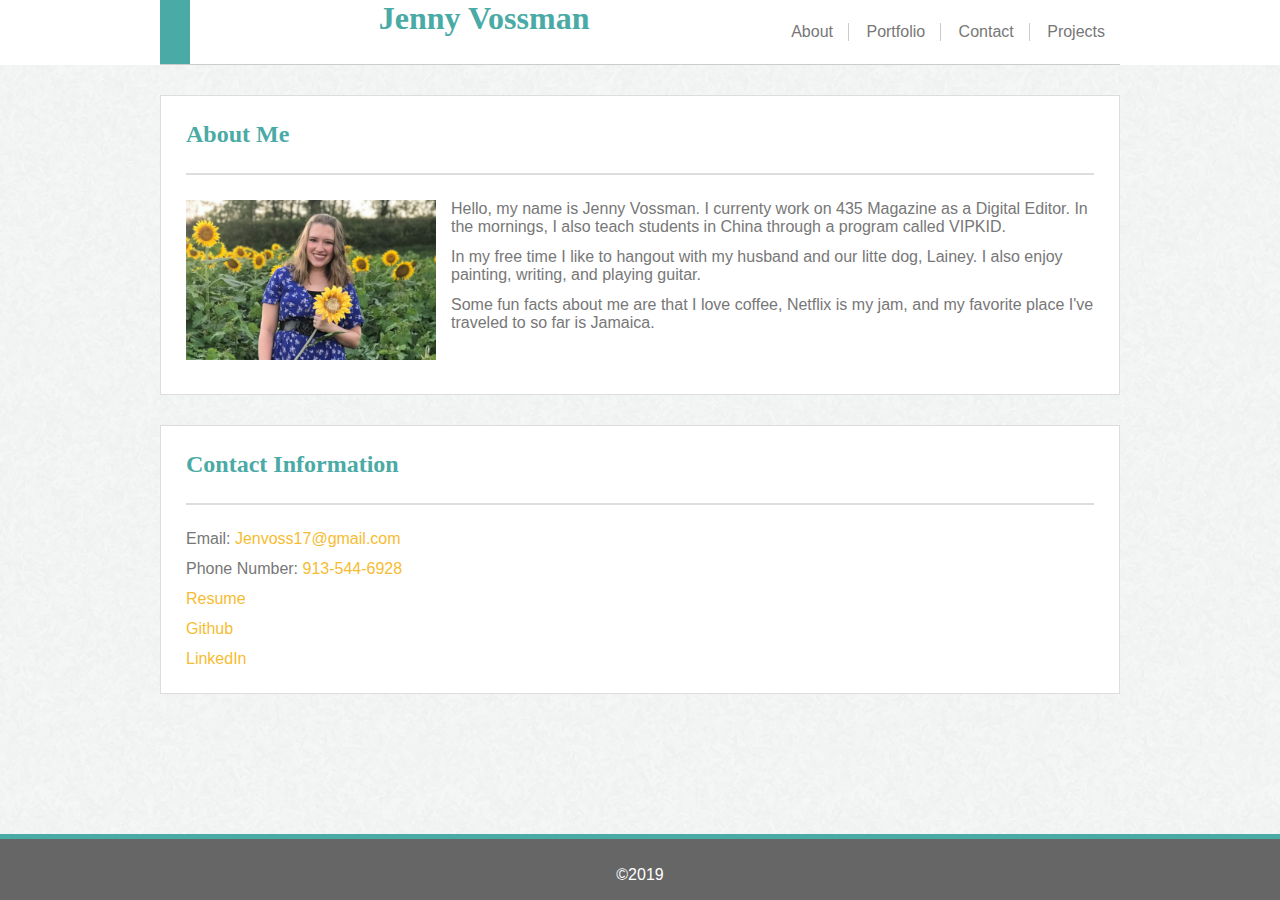
<file: index.html>
<!DOCTYPE html>
<html lang="en">

<head>
    <link rel="stylesheet" href="assets/css/style.css">
</head>

<body>
    <header>
        <div class="container bot-border">
            <div class="navigation">
                <a class="home-link" href='/'></a>
                <h1>Jenny Vossman</h1>
                </a>
                <nav>
                    <a class="link" href="./index.html">About</a>
                    <a class="link" href="./portfolio.html">Portfolio</a>
                    <a class="link" href="./contact.html">Contact</a>
                    <a class="link" href="./projects.html">Projects</a>
                </nav>
                <div class="mobileNavBtn" onclick="document.getElementById('mobileNav').classList.toggle('active')">
                    <svg xmlns="http://www.w3.org/2000/svg" xmlns:xlink="http://www.w3.org/1999/xlink" height="32px"
                        id="Layer_1" style="enable-background:new 0 0 32 32;" version="1.1" viewBox="0 0 32 32"
                        width="32px" xml:space="preserve">
                        <path
                            d="M4,10h24c1.104,0,2-0.896,2-2s-0.896-2-2-2H4C2.896,6,2,6.896,2,8S2.896,10,4,10z M28,14H4c-1.104,0-2,0.896-2,2  s0.896,2,2,2h24c1.104,0,2-0.896,2-2S29.104,14,28,14z M28,22H4c-1.104,0-2,0.896-2,2s0.896,2,2,2h24c1.104,0,2-0.896,2-2  S29.104,22,28,22z" />
                    </svg>
                </div>
            </div>
        </div>
        <div id="mobileNav" class="mobileNav">
            <a class="link" href="./index.html">About</a>
            <a class="link" href="./portfolio.html">Portfolio</a>
            <a class="link" href="./contact.html">Contact</a>
            <a class="link" href="./projects.html">Projects</a>
        </div>
    </header>
    <main>
        <section class="container section-container">
            <h2>About Me</h2>
            <div class="about-me-content">
                <div class="about-me-photo">
                    <img src="assets/images/about-me-photo.JPG" alt="Jen Vossman" height="325" width="500">
                </div>
                <div class="about-me-details">
                    <p>Hello, my name is Jenny Vossman. I currenty work on 435 Magazine as a Digital Editor. In the
                        mornings, I also teach students in China through a program called VIPKID.</p>
                    <p>In my free time I like to hangout with my husband and our litte dog, Lainey. I also enjoy
                        painting, writing, and playing guitar.</p>
                    <p>Some fun facts about me are that I love coffee, Netflix is my jam, and my favorite place I've
                        traveled to so far is Jamaica. </p>
                </div>
                <div class="clearfix"></div>
            </div>
        </section>
        <section class="container section-container" style="margin-bottom: 100px">
            <h2>Contact Information</h2>
            <div class="about-me-content">
                <div class="about-me-details">
                    <p>Email: <a class="contactLinks"
                            href="mailto:jenvoss17@gmail.com?Subject=Hello%20I%20Saw%20Your%20Website">Jenvoss17@gmail.com</a>
                    </p>
                    <p>Phone Number: <a class="contactLinks" href="tel:9135446928">913-544-6928</a></p>
                    <p><a class="contactLinks" href="assets/images/WebDev_Jennifer Vossman Resume 2019.pdf">Resume</a>
                    </p>
                    <p><a class="contactLinks" href="https://github.com/Jenvoss17">Github</a></p>
                    <p><a class="contactLinks"
                            href="https://www.linkedin.com/in/jennifer-vossman-781915181/">LinkedIn</a></p>
                </div>
                <div class="clearfix"></div>
            </div>
        </section>
    </main>
    <footer>
        <div class="copyright">&copy;2019</div>
    </footer>
</body>

</html>
</file>
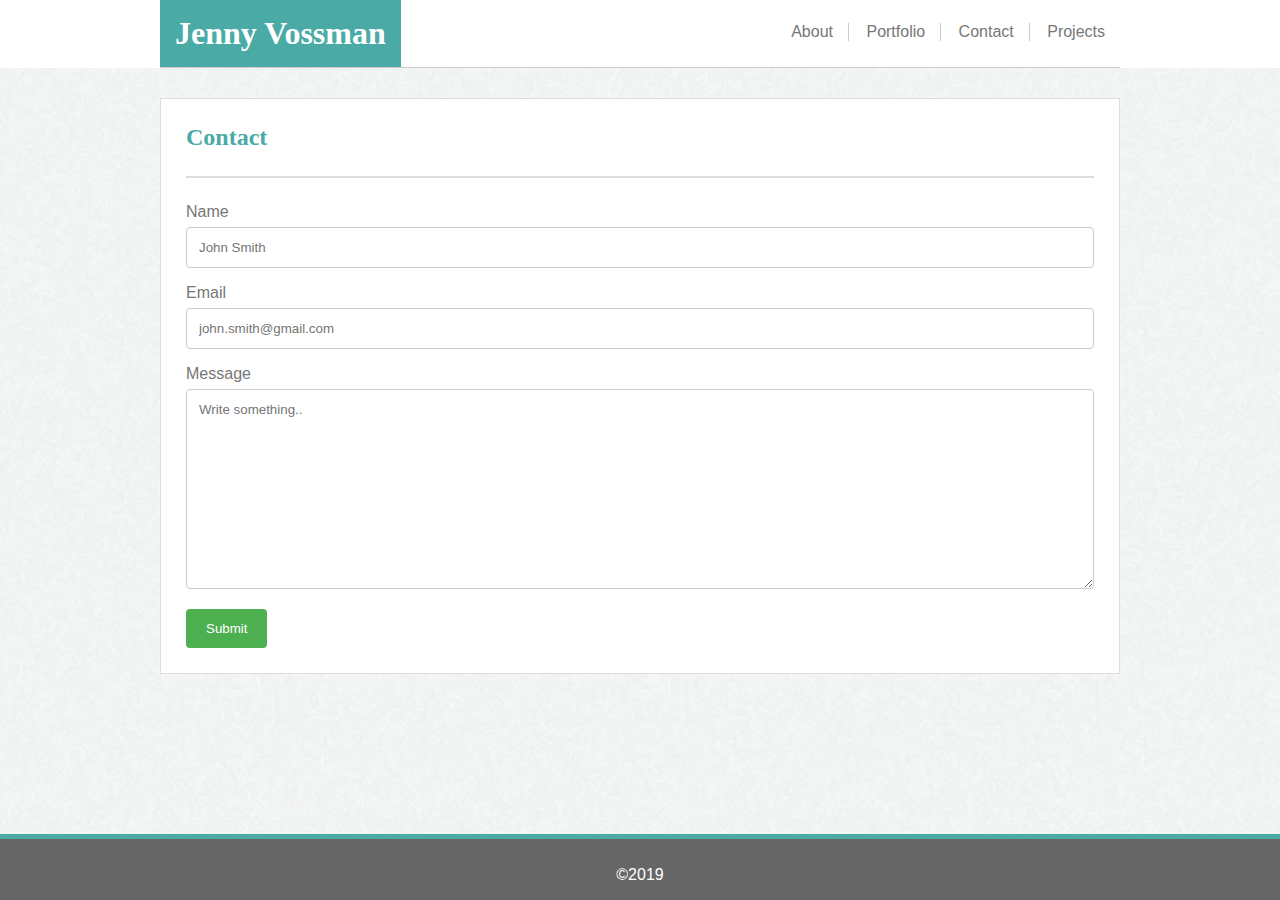
<file: contact.html>
<!DOCTYPE html>
<html lang="en">

<head>
    <meta charset="UTF-8">
    <meta name="viewport" content="width=device-width, initial-scale=1.0">
    <meta http-equiv="X-UA-Compatible" content="ie=edge">
    <title>Contact</title>
    <link rel="stylesheet" href="assets/css/style.css">
    <link rel="stylesheet" href="assets/css/style2.css">
</head>

<body>
    <header>
        <div class="container bot-border">
            <div class="navigation">
                <a class="home-link" href='/'>
                    <h1>Jenny Vossman</h1>
                </a>
                <nav>
                    <a class="link" href="./index.html">About</a>
                    <a class="link" href="./portfolio.html">Portfolio</a>
                    <a class="link" href="./contact.html">Contact</a>
                    <a class="link" href="./projects.html">Projects</a>
                </nav>
                <div class="mobileNavBtn" onclick="document.getElementById('mobileNav').classList.toggle('active')">
                    <svg xmlns="http://www.w3.org/2000/svg" xmlns:xlink="http://www.w3.org/1999/xlink" height="32px"
                        id="Layer_1" style="enable-background:new 0 0 32 32;" version="1.1" viewBox="0 0 32 32"
                        width="32px" xml:space="preserve">
                        <path
                            d="M4,10h24c1.104,0,2-0.896,2-2s-0.896-2-2-2H4C2.896,6,2,6.896,2,8S2.896,10,4,10z M28,14H4c-1.104,0-2,0.896-2,2  s0.896,2,2,2h24c1.104,0,2-0.896,2-2S29.104,14,28,14z M28,22H4c-1.104,0-2,0.896-2,2s0.896,2,2,2h24c1.104,0,2-0.896,2-2  S29.104,22,28,22z" />
                    </svg>
                </div>
            </div>
        </div>
        <div id="mobileNav" class="mobileNav">
            <a class="link" href="./index.html">About</a>
            <a class="link" href="./portfolio.html">Portfolio</a>
            <a class="link" href="./contact.html">Contact</a>
            <a class="link" href="./projects.html">Projects</a>
        </div>
    </header>
    <main>
        <section class="container section-container">
            <h2>Contact</h2>
            <form action="action_page.php">

                <label for="fname">Name</label>
                <input type="text" id="fname" name="fullname" placeholder="John Smith">

                <label for="email">Email</label>
                <input type="email" id="email" name="emailaddress" placeholder="john.smith@gmail.com">

                <label for="Message">Message</label>
                <textarea id="Message" name="Message" placeholder="Write something.." style="height:200px"></textarea>

                <input type="submit" value="Submit">

            </form>
        </section>
    </main>
    <footer>
        <div class="copyright">&copy;2019</div>
    </footer>
</body>

</html>
</file>
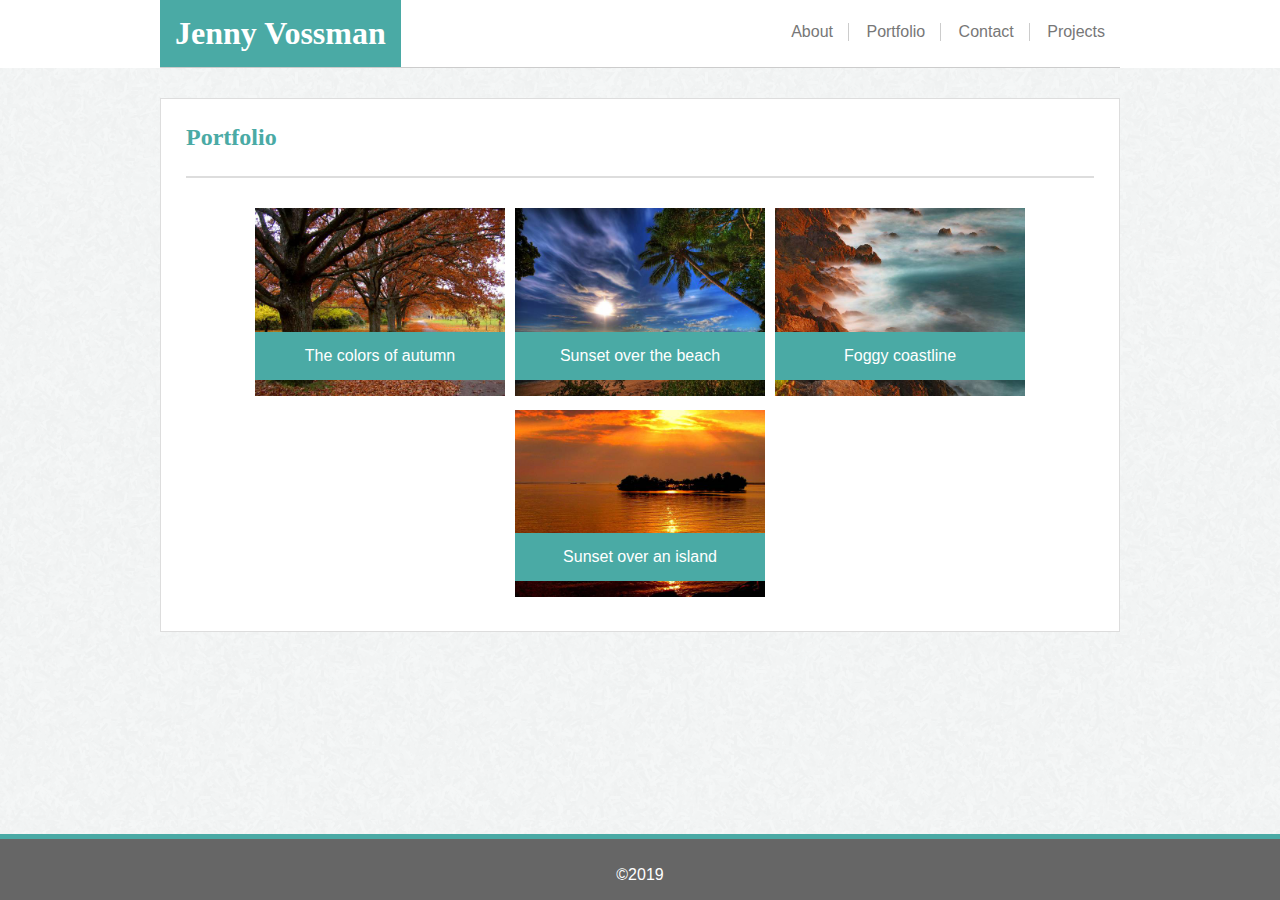
<file: portfolio.html>
<!DOCTYPE html>
<html lang="en">

<head>
    <meta charset="UTF-8">
    <meta name="viewport" content="width=device-width, initial-scale=1.0">
    <meta http-equiv="X-UA-Compatible" content="ie=edge">
    <title>Gallery</title>
    <link rel="stylesheet" href="assets/css/style.css">
    <link rel="stylesheet" href="assets/css/style3.css">
</head>

<body>
    <header>
        <div class="container bot-border">
            <div class="navigation">
                <a class="home-link" href='/'>
                    <h1>Jenny Vossman</h1>
                </a>
                <nav>
                    <a class="link" href="./index.html">About</a>
                    <a class="link" href="./portfolio.html">Portfolio</a>
                    <a class="link" href="./contact.html">Contact</a>
                    <a class="link" href="./projects.html">Projects</a>
                </nav>
                <div class="mobileNavBtn" onclick="document.getElementById('mobileNav').classList.toggle('active')">
                    <svg xmlns="http://www.w3.org/2000/svg" xmlns:xlink="http://www.w3.org/1999/xlink" height="32px"
                        id="Layer_1" style="enable-background:new 0 0 32 32;" version="1.1" viewBox="0 0 32 32"
                        width="32px" xml:space="preserve">
                        <path
                            d="M4,10h24c1.104,0,2-0.896,2-2s-0.896-2-2-2H4C2.896,6,2,6.896,2,8S2.896,10,4,10z M28,14H4c-1.104,0-2,0.896-2,2  s0.896,2,2,2h24c1.104,0,2-0.896,2-2S29.104,14,28,14z M28,22H4c-1.104,0-2,0.896-2,2s0.896,2,2,2h24c1.104,0,2-0.896,2-2  S29.104,22,28,22z" />
                    </svg>
                </div>
            </div>
        </div>
        <div id="mobileNav" class="mobileNav">
            <a class="link" href="./index.html">About</a>
            <a class="link" href="./portfolio.html">Portfolio</a>
            <a class="link" href="./contact.html">Contact</a>
            <a class="link" href="./projects.html">Projects</a>
        </div>
    </header>
    <section class="container section-container">
        <h2>Portfolio</h2>
        <div class="gallery-container">
            <div class="gallery">
                <a target="_blank" href="./assets/images/autumn-leaves.jpg">
                    <img src="./assets/images/autumn-leaves.jpg" alt="autumn leaves" width="600" height="400">
                </a>
                <div class="desc">The colors of autumn</div>
            </div>

            <div class="gallery">
                <a target="_blank" href="./assets/images/beach-sunset.jpg">
                    <img src="./assets/images/beach-sunset.jpg" alt="beach sunset" width="600" height="400">
                </a>
                <div class="desc">Sunset over the beach</div>
            </div>

            <div class="gallery">
                <a target="_blank" href="./assets/images/foggy-rocks.jpg">
                    <img src="./assets/images/foggy-rocks.jpg" alt="foggy rocks" width="600" height="400">
                </a>
                <div class="desc">Foggy coastline</div>
            </div>

            <div class="gallery">
                <a target="_blank" href="./assets/images/sunset-island.jpg">
                    <img src="./assets/images/sunset-island.jpg" alt="sunset island" width="600" height="400">
                </a>
                <div class="desc">Sunset over an island</div>
            </div>
            <div class="clearfix"></div>
        </div>
    </section>
    <footer>
        <div class="copyright">&copy;2019</div>
    </footer>
</body>

</html>
</file>
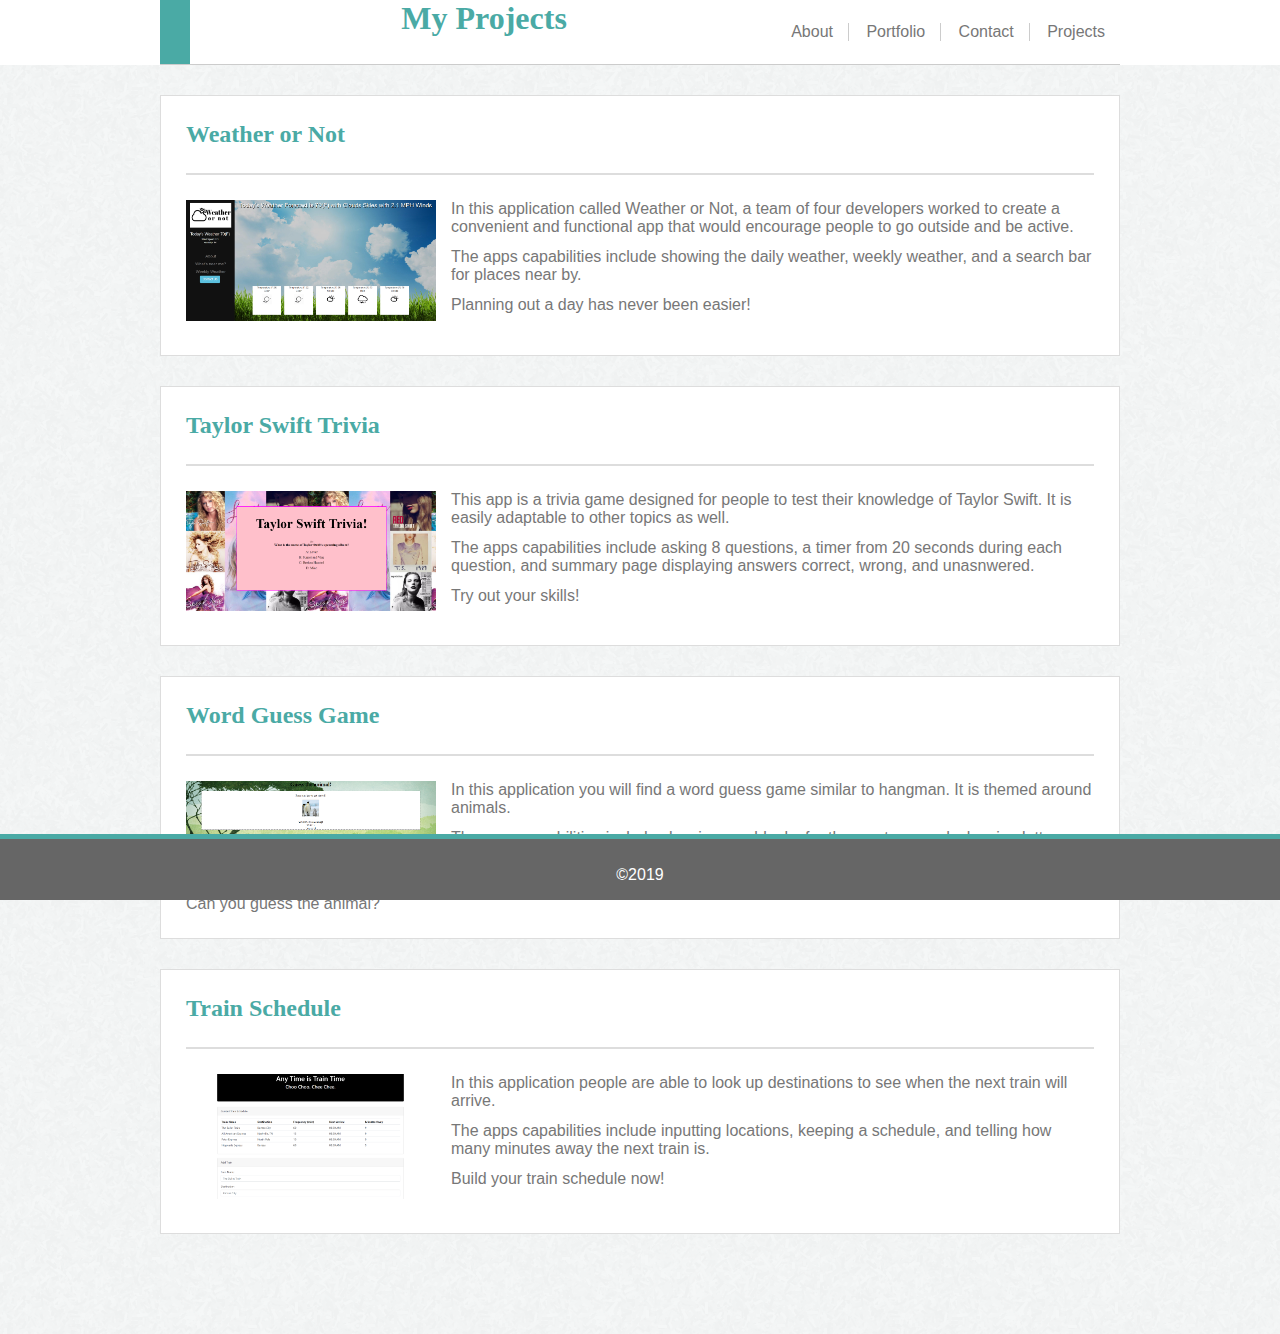
<file: projects.html>
<!DOCTYPE html>
<html lang="en">

<head>
    <link rel="stylesheet" href="assets/css/style.css">
</head>

<body>
    <header>
        <div class="container bot-border">
            <div class="navigation">
                <a class="home-link" href='/'></a>
                <h1>My Projects</h1>
                </a>
                <nav>
                    <a class="link" href="./index.html">About</a>
                    <a class="link" href="./portfolio.html">Portfolio</a>
                    <a class="link" href="./contact.html">Contact</a>
                    <a class="link" href="./projects.html">Projects</a>
                </nav>
                <div class="mobileNavBtn" onclick="document.getElementById('mobileNav').classList.toggle('active')">
                    <svg xmlns="http://www.w3.org/2000/svg" xmlns:xlink="http://www.w3.org/1999/xlink" height="32px"
                        id="Layer_1" style="enable-background:new 0 0 32 32;" version="1.1" viewBox="0 0 32 32"
                        width="32px" xml:space="preserve">
                        <path
                            d="M4,10h24c1.104,0,2-0.896,2-2s-0.896-2-2-2H4C2.896,6,2,6.896,2,8S2.896,10,4,10z M28,14H4c-1.104,0-2,0.896-2,2  s0.896,2,2,2h24c1.104,0,2-0.896,2-2S29.104,14,28,14z M28,22H4c-1.104,0-2,0.896-2,2s0.896,2,2,2h24c1.104,0,2-0.896,2-2  S29.104,22,28,22z" />
                    </svg>
                </div>
            </div>
        </div>
        <div id="mobileNav" class="mobileNav">
            <a class="link" href="./index.html">About</a>
            <a class="link" href="./portfolio.html">Portfolio</a>
            <a class="link" href="./contact.html">Contact</a>
            <a class="link" href="./projects.html">Projects</a>
        </div>
    </header>
    <main>
        <section class="container section-container">
            <h2>Weather or Not</h2>
            <div class="about-me-content">
                <div class="about-me-photo">
                    <img src="assets/images/weatheronot2_screenshot.PNG" alt="Weather or Not Screenshot" height="325"
                        width="500">
                </div>
                <div class="about-me-details">
                    <p>In this application called Weather or Not, a team of four developers worked to create a
                        convenient and functional app that would encourage people to go outside and be active.</p>
                    <p>The apps capabilities include showing the daily weather, weekly weather, and a search bar for
                        places near by.</p>
                    <p>Planning out a day has never been easier!</p>
                </div>
                <div class="clearfix"></div>
            </div>
        </section>
        <section class="container section-container">
            <h2>Taylor Swift Trivia</h2>
            <div class="about-me-content">
                <div class="about-me-photo">
                    <img src="assets/images/taylorswifttrivia_screenshot.PNG" alt="Taylot Swift Trivia Screenshot"
                        height="325" width="500">
                </div>
                <div class="about-me-details">
                    <p> This app is a trivia game designed for people to test their knowledge of Taylor Swift. It is
                        easily adaptable to other topics as well.</p>
                    <p>The apps capabilities include asking 8 questions, a timer from 20 seconds during each question,
                        and summary page displaying answers correct, wrong, and unasnwered.</p>
                    <p>Try out your skills!</p>
                </div>
                <div class="clearfix"></div>
            </div>
        </section>
        <section class="container section-container">
            <h2>Word Guess Game</h2>
            <div class="about-me-content">
                <div class="about-me-photo">
                    <img src="assets/images/wordguess_screenshot.PNG" alt="Word Guess Screenshot" height="325"
                        width="500">
                </div>
                <div class="about-me-details">
                    <p>In this application you will find a word guess game similar to hangman. It is themed around
                        animals.</p>
                    <p>The apps capabilities include showing you blanks for the mystery word, showing letters that are
                        guessed, keeping track of wins/ losses, and displaying an animal image after each word guessed.
                    </p>
                    <p>Can you guess the animal?</p>
                </div>
                <div class="clearfix"></div>
            </div>
        </section>
        <section class="container section-container" style="margin-bottom: 100px">
            <h2>Train Schedule</h2>
            <div class="about-me-content">
                <div class="about-me-photo">
                    <img src="assets/images/train_screenshot.PNG" alt="Train Schedule Screenshot" height="325"
                        width="500">
                </div>
                <div class="about-me-details">
                    <p>In this application people are able to look up destinations to see when the next train will
                        arrive.</p>
                    <p>The apps capabilities include inputting locations, keeping a schedule, and telling how many
                        minutes away the next train is.</p>
                    <p>Build your train schedule now!</p>
                </div>
                <div class="clearfix"></div>
            </div>
        </section>
    </main>
    <footer>
        <div class="copyright">&copy;2019</div>
    </footer>
</body>

</html>
</file>
<file: assets/css/style.css>
* {
  margin: 0px;
  box-sizing: border-box;
  text-rendering: optimizeLegibility;
  -webkit-font-smoothing: antialiased;
  -moz-osx-font-smoothing: grayscale;
  font-kerning: auto;
  font-family: 'Arial', 'Helvetica Neue', Helvetica, sans-serif;
  color: #777777;
}
html, body {
  margin: 0;
  background-image: url('../images/paper_fibers.png');
}
h1, h2, h3, h4, h5, h6 {
  font-family: 'Georgia', Times, Times New Roman, serif;
  color: #4aaaa5;
}
a {
  outline: none;
  text-decoration: none;
}
p + p {
  margin-top: .75em;
}
.clearfix {
  clear: both;
}

/* HEADER */
header {
  background: white;
}
.container {
  max-width: 960px;
  margin: 0 auto;
}
.bot-border {
  border-bottom: 1px solid #ccc;
}
.home-link {
  background-color: #4aaaa5;
  padding: 15px;
}
.home-link h1 {
  color: #fff;
  font-size: 32px;
}
.mobileNavBtn {
  display: none;
}
.mobileNavBtn span {
  display: block;
  width: 25px;
  height: 2px;
  background-color:#4aaaa5;
}
.mobileNav {
  display: none;
  border-bottom: 1px solid #ccc;
  flex-direction: column;
  text-align: center;
}
.mobileNav a {
  font-size: 1rem;
}
.mobileNav.active {
  display: flex; 
}

.navigation {
  display: flex;
  justify-content: space-between;
}
.navigation .link {
  display: inline-block;
  margin: 23px 0;
  padding: 0 15px 0 13px;
  border-right: 1px solid #ccc;
}
.navigation .link:last-child {
  border: none;
}


/* CONTENT */
.section-container {
  margin-top: 30px;
  background-color: #fff;
  border: 1px solid #ddd;
  padding: 25px;
}
.section-container h2 {
  display: block;
  padding-bottom: 25px;
  margin-bottom: 25px;
  border-bottom: 2px solid #ddd;
}
.about-me-photo {
  float: left;
  padding: 0 15px 5px 0;
}
.about-me-photo img {
  width: 250px;
  max-width: 100%;
  height: auto;
}

/* FOOTER */
footer {
  position: relative;
  text-align: center;
  padding: 2em 0 1em;
  background-color: #666;

  position: fixed;
  bottom: 0;
  left: 0;
  right: 0;
}
.copyright {
  display: inline-block;
  margin: 0 auto;
  color: #fff;
}
footer::before {
  content: '';
  position: absolute;
  background-color: #4aaaa5;
  height: 5px;
  top: 0;
  left: 0;
  right: 0;
}


@media (max-width: 980px) {
}

@media (max-width: 768px){
  
}

@media (max-width: 640px){
  .mobileNavBtn {
    display: block;
  }

  nav {
    display: none;
  }

  .home-link h1 {
    font-size: 20px;
  }

  .about-me-photo {
    width: 100%;

  }
  .about-me-photo img {
    width: 100%;
  }
}

.contactLinks {
  color: #f6bc31;
  cursor: pointer;
}
.contactLinks:hover {
  color: #9c771e;
}
</file>
<file: assets/css/style2.css>
/* Style inputs with type="text", select elements and textareas */
input[type=text], input[type=email], textarea {
    width: 100%; /* Full width */
    padding: 12px; /* Some padding */  
    border: 1px solid #ccc; /* Gray border */
    border-radius: 4px; /* Rounded borders */
    box-sizing: border-box; /* Make sure that padding and width stays in place */
    margin-top: 6px; /* Add a top margin */
    margin-bottom: 16px; /* Bottom margin */
    resize: vertical /* Allow the user to vertically resize the textarea (not horizontally) */
  }
  
  /* Style the submit button with a specific background color etc */
  input[type=submit] {
    background-color: #4CAF50;
    color: white;
    padding: 12px 20px;
    border: none;
    border-radius: 4px;
    cursor: pointer;
  }
  
  /* When moving the mouse over the submit button, add a darker green color */
  input[type=submit]:hover {
    background-color: #45a049;
  }
  
  /* Add a background color and some padding around the form */
  /* .form-container {
    border-radius: 5px;
    background-color: #f2f2f2;
    padding: 20px;
  } */
</file>
<file: assets/css/style3.css>
.gallery-container {
    display: flex;
    justify-content: center;
    flex-wrap: wrap
}
div.gallery {
    position: relative;
    margin: 5px;
    /* border: 1px solid #ccc; */
    float: left;
    width: 250px;
}

div.gallery:hover {
    /* border: 1px solid #777; */
}

div.gallery a {
    display: block;
}

div.gallery img {
    width: 100%;
    height: auto;
}

div.desc {
    position: absolute;
    background-color: #4aaaa5;
    color: #fff;
    left: 0;
    right: 0;
    bottom: 20px;
    padding: 15px 10px;
    text-align: center;
}
</file>
